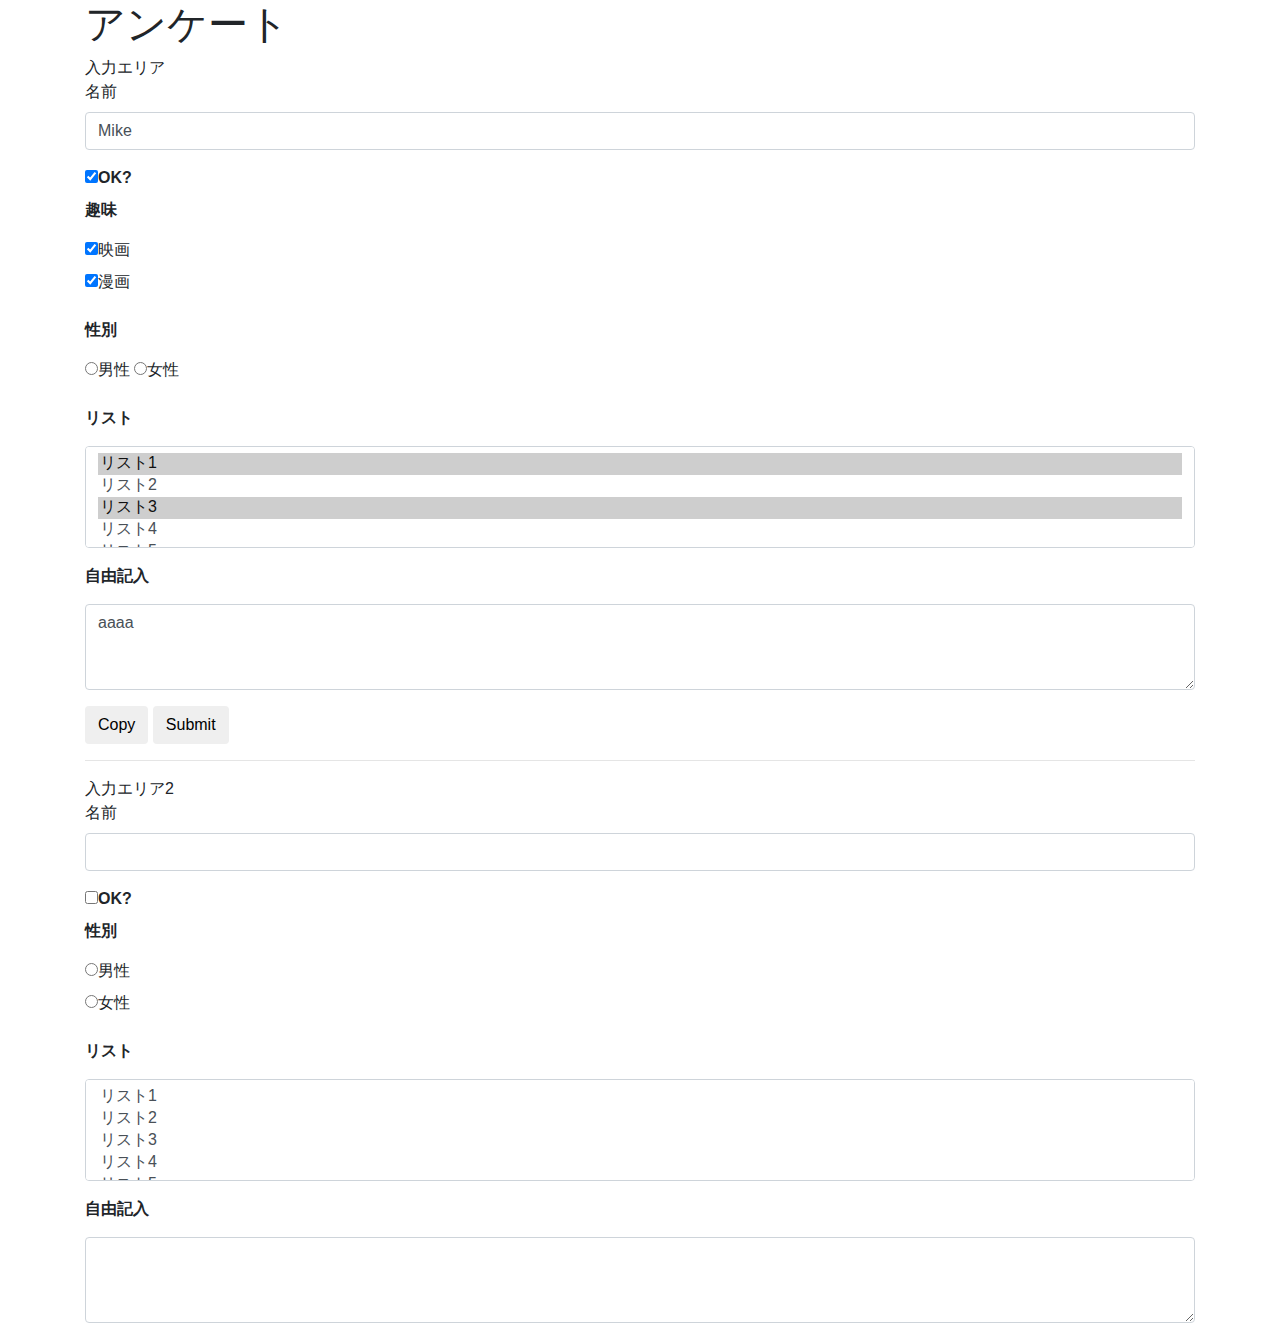
<file: form_like_system/calc_tax/index.html>
<!DOCTYPE html>
    <head>
        <meta http-equiv="Content-Type" content="text/html; charset=UTF-8" />
        <meta name="viewport" content="width=device-width, initial-scale=1"/>
        <title>アンケートフォーム</title>

        <script src="../lib/jquery.min.js"></script>
        <link rel="stylesheet" href="../lib/bootstrap/css/bootstrap.min.css">
        <script src="../lib/bootstrap/js/bootstrap.min.js"></script>
        <link rel="stylesheet" href="../lib/common.css">

        <link rel="stylesheet" type="text/css" href="css/main.css" />
        <script src="js/main.js"></script>
        
    </head>
    <body>
        <div class="container">
            <h1>アンケート</h1>

            <form action="/" name="f" id="f">
                <div class="panel panel-default">
                    <div calss="panel-heading">入力エリア</div>
                    <div class="panel-body">
                        <div class="form-group">
                            <label>名前</label>
                            <input type="text" id="name" name="name" value="Mike" class="form-control" />
                        </div>

                        <div class="checkbox">
                            <label>
                                <input type="checkbox" id="chck" name="ok" checked />OK?
                            </label>
                        </div>

                        <div class="form-group">
                            <p class="control-label">趣味</p>
                            <div class="checkbox-inline">
                                <label>
                                    <input type="checkbox" id="hbyMovie" name="hbyMovie" checked />映画
                                </label>
                            </div>
                            <div class="checkbox-inline">
                                <label>
                                    <input type="checkbox" id="hbyComic" name="hbyComic" checked />漫画
                                </label>
                            </div>
                        </div>


                        <div class="form-group">
                            <p class="control-label">性別</p>
                            <div class="radio-inline">
                                <label>
                                    <input type="radio" id="sexMale" name="sex" value="male" />男性
                                </label>
                                <label>
                                    <input type="radio" id="sexFemale" name="sex" value="female" />女性
                                </label>
                            </div>
                        </div>


                        <div class="form-group">
                            <p class="control-label">リスト</p>
                            <div class="form-group">
                                <select class="form-control" id="lst" name="lst" multiple size=4>
                                    <option value="lst1" selected>リスト1</option>
                                    <option value="lst2">リスト2</option>
                                    <option value="lst3" selected>リスト3</option>
                                    <option value="lst4">リスト4</option>
                                    <option value="lst5">リスト5</option>
                                </select>
                            </div>
                        </div>

                        <div class="form-group">
                            <p class="control-label">自由記入</p>
                            <textarea class="form-control" rows="3" id="free" name="free">aaaa</textarea>

                        </div>

                    </div>

                        <div class="panel-footer">
                            <button type="button" class="btn btn-default" id="btnCopy">Copy</button>
                            <button type="submit" class="btn btn-default" id="btnSubmit">Submit</button>

                        </div>
                </div>
            </form>

            <hr>

            <div class="panel panel-default">
                <div class="panel-heading">入力エリア2</div>
                <div class="panel-body">
                    <div class="form-group">
                        <label>名前</label>
                        <input type="text" id="name2" name="name2" value="" class="form-control" />
                    </div>

                    <div class="checkbox">
                        <label>
                            <input type="checkbox" id="chck2" name="ok2"/>OK?
                        </label>
                    </div>

                    <div class="form-group">
                        <p class="control-label">性別</p>
                        <div class="radio-inline">
                            <label>
                                <input type="radio" id="sexMale2" name="sex2" value="male" />男性
                            </label>
                        </div>
                        <div class="radio-inline">
                            <label>
                                <input type="radio" id="sexFeMale2" name="sex2" value="female" />女性
                            </label>
                        </div>
                    </div>

                <div class="form-group">
                    <p class="control-label">リスト</p>
                    <div class="form-group">
                        <select class="form-control" id="lst2" name="lst2" multiple size=4>
                            <option value="lst1">リスト1</option>
                            <option value="lst1">リスト2</option>
                            <option value="lst1">リスト3</option>
                            <option value="lst1">リスト4</option>
                            <option value="lst1">リスト5</option>
                        </select>
                    </div>
                </div>

                <div class="form-group">
                    <p class="control-label">自由記入</p>
                        <textarea class="form-control" rows="3" id="free2" name="free2"></textarea>
                </div>
                </div>
            </div>
        </div>

    </body>
</html>
</file>
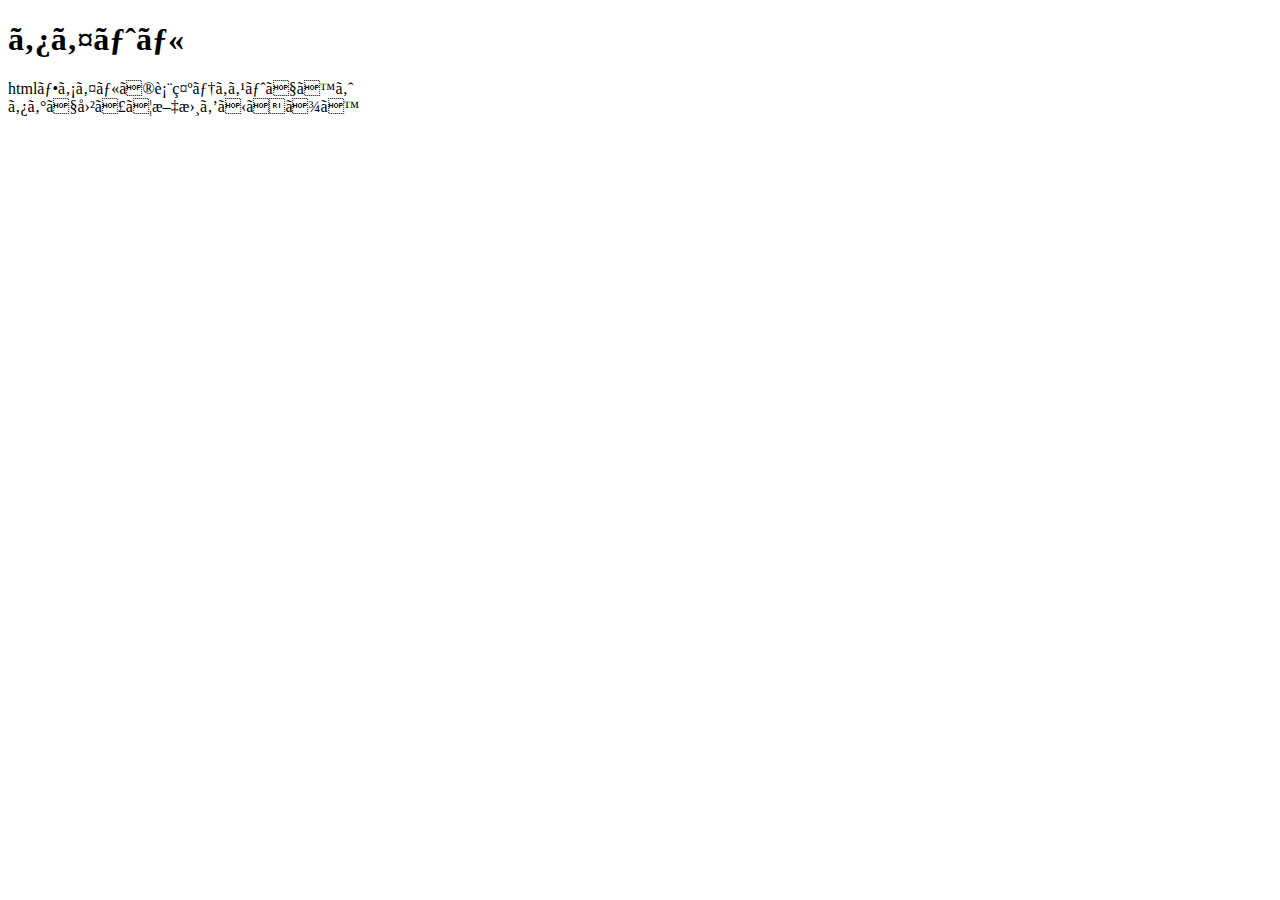
<file: test.html>
<!DOCTYPE html>
    <head>
        <meta http-equiv="Conten-Type" content="text/html; charset=UTF-8" />

        <meta name="viewport" content="width=device-width, initial-scale=1">
        <title>タイトルだよ</title>
        <head>
            <body>
                <div class="container">
                    <h1>タイトル</h1>
                    <div>htmlファイルの表示テキストですよ</div>
                    <div>タグで囲って文書をかきます</div>
                </div>
            </body>
            <!-- jsをコンソールに出力 -->
            <script src="main.js"></script>
        </head>
</file>
<file: form_like_system/lib/common.css>
.checkbox label,
.radio label,
.control-label {
    font-weight: bold;
}
</file>
<file: form_like_system/calc_tax/css/main.css>
.checkbox label,
.radio label,
.control-label {
    font-weight: bold;
}
</file>
